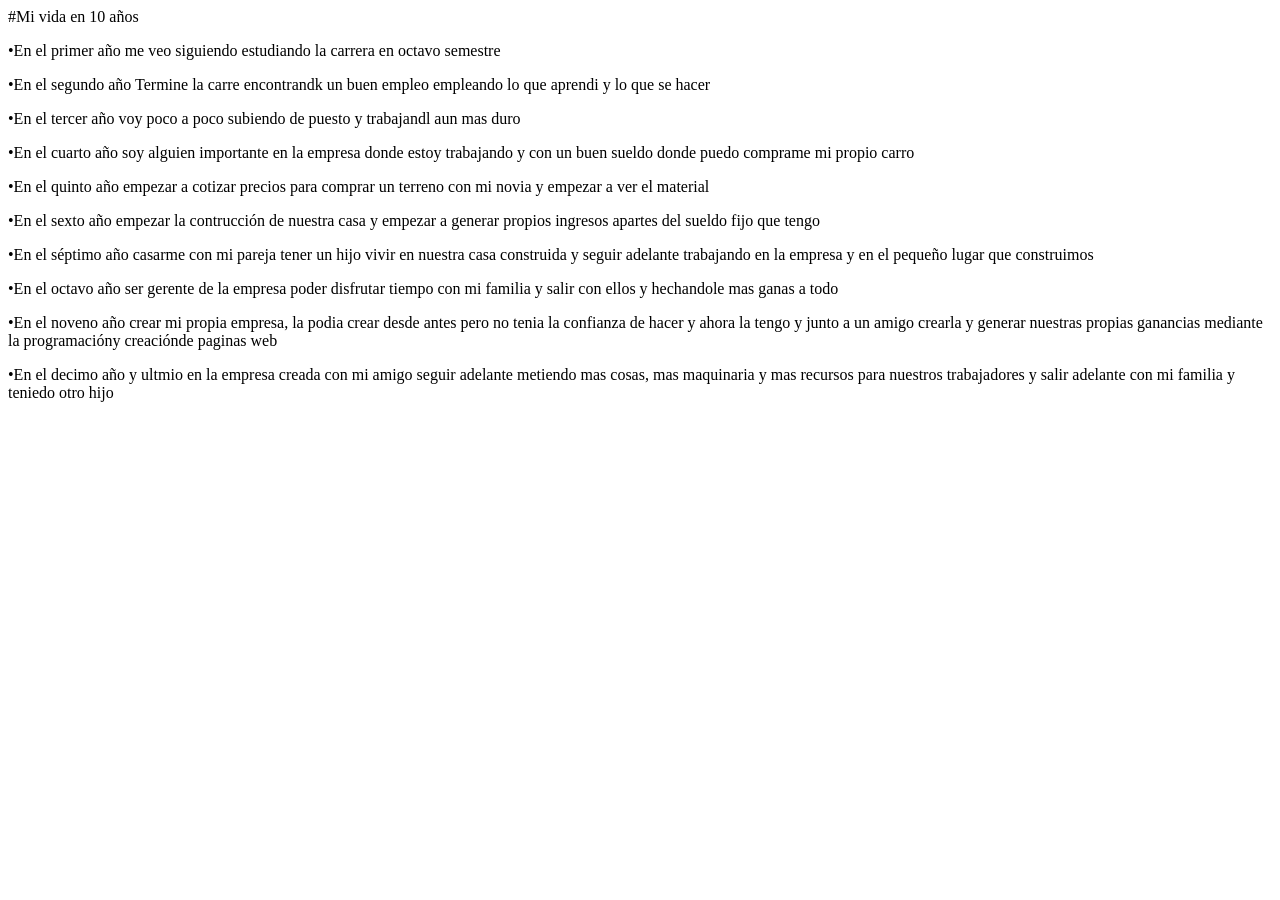
<file: 0304TAREA01.html>
#Mi vida en 10 años 
<html>
  <head>
    <body>
    <p>•En el primer año me veo siguiendo estudiando la carrera en octavo semestre
    </p>•En el segundo año Termine la carre encontrandk un buen empleo empleando lo que aprendi y lo que se hacer</p>
      <p>•En el tercer año voy poco a poco subiendo de puesto y trabajandl aun mas duro</p>
      <p>•En el cuarto año soy alguien importante en la empresa donde estoy trabajando y con un buen sueldo donde puedo comprame mi propio carro</p>
      <p>•En el quinto año empezar a cotizar precios para comprar un terreno con mi novia y empezar a ver el material</p>
      <p>•En el sexto año empezar la contrucción de nuestra casa y empezar a generar propios ingresos apartes del sueldo fijo que tengo</p>
      <p>•En el séptimo año casarme con mi pareja tener un hijo vivir en nuestra casa construida y seguir adelante trabajando en la empresa y en el pequeño lugar que construimos</p>
      <p>•En el octavo año ser gerente de la empresa poder disfrutar tiempo con mi familia y salir con ellos y hechandole mas ganas a todo</p>
      <p>•En el noveno año crear mi propia empresa, la podia crear desde antes pero no tenia la confianza de hacer y ahora la tengo y junto a un amigo crearla y generar nuestras propias ganancias mediante la programacióny creaciónde paginas web </p>
      <p>•En el decimo año y ultmio en la empresa creada con mi amigo seguir adelante metiendo mas cosas, mas maquinaria y mas recursos para nuestros trabajadores y salir adelante con mi familia y teniedo otro hijo</p>
    </body>
  </head>
</html>
</file>
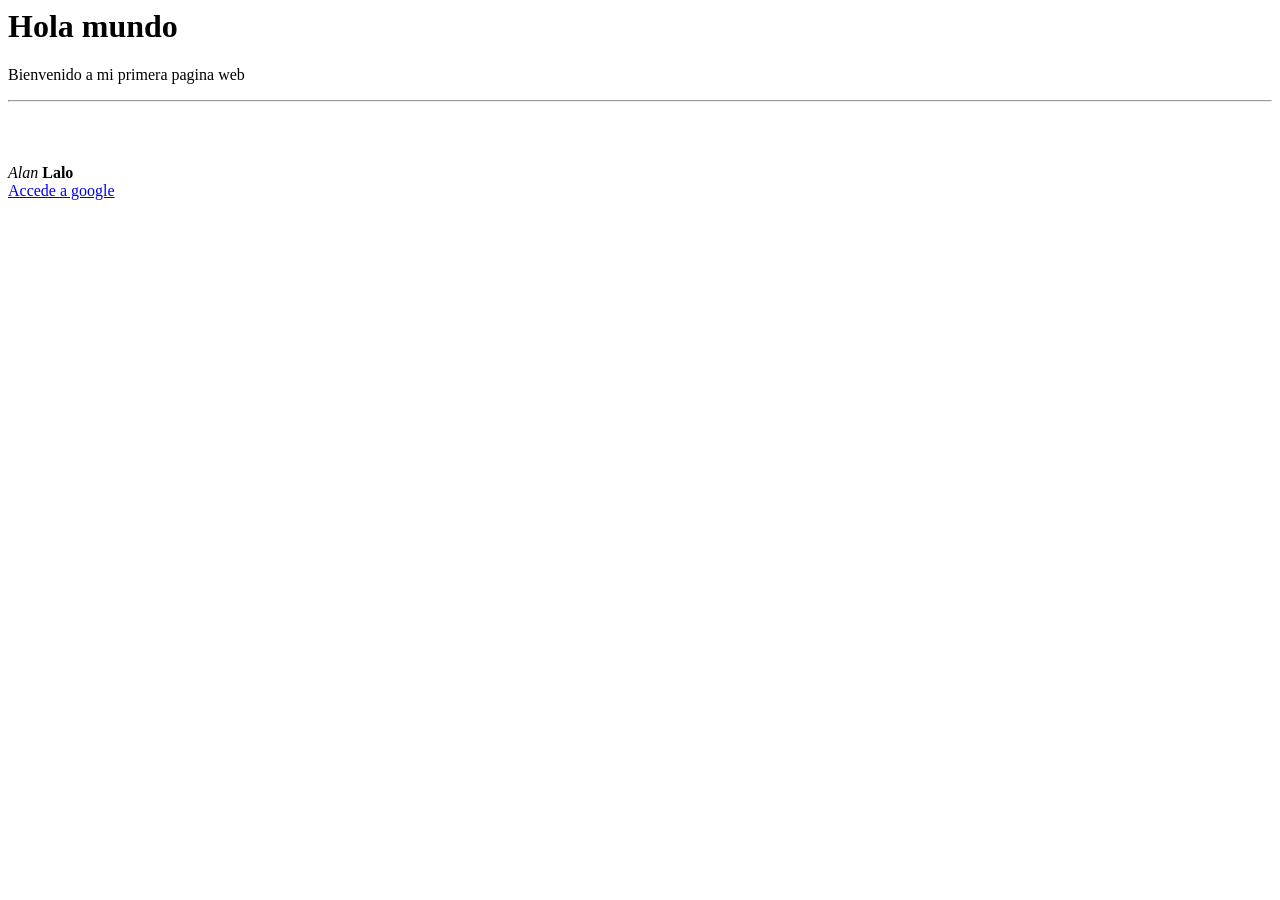
<file: 0309PAGINA02.HTML>
<html>
    <head>
        <title>Mi primera pagina web</title>
        <body>
            <h1>Hola mundo</h1>
            <p>Bienvenido a mi primera pagina web</p>
            <hr>
            <br>
            <br>
            <br>
            <em>Alan</em>
            <strong>Lalo</strong>
            <br>
            <a href="https://www.google.com/?hl=es_419&zx=1773089960565&no_sw_cr=1">Accede a google</a>
            <br>
            
        </body>
    </head>
</html>
</file>
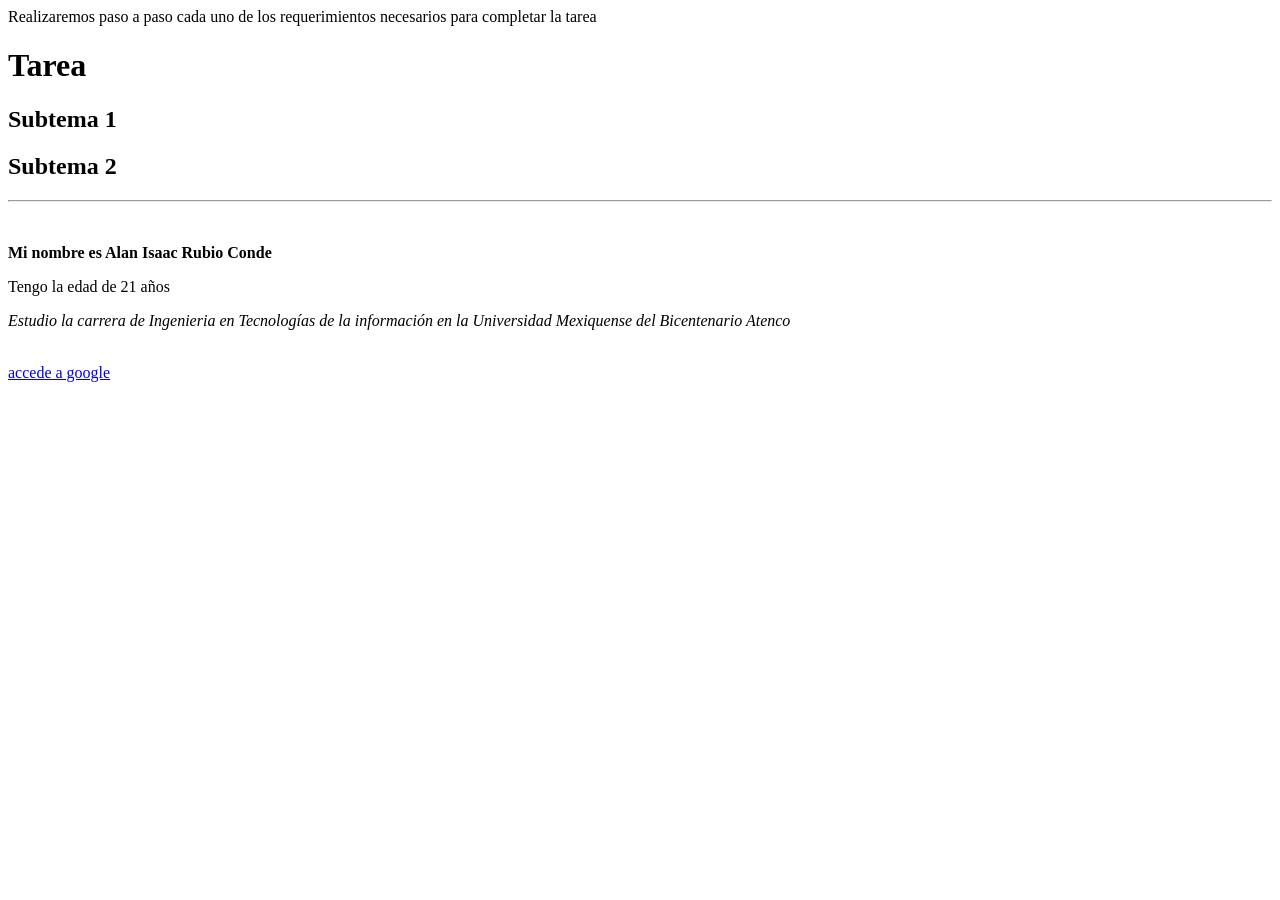
<file: 0310TAREA03.html>
<html>
    <head>
        <title> Tarea03</title>
    </head>
    <body>
        <p>Realizaremos paso a paso cada uno de los requerimientos necesarios para completar la tarea</p>
        <h1>Tarea</h1>
        <h2>Subtema 1</h2>
        <h2>Subtema 2</h2>
        <hr>
        <br>
        <p><strong>Mi nombre es Alan Isaac Rubio Conde</strong></p>
        <p>Tengo la edad de 21 años</p>
        <p><em>Estudio la carrera de Ingenieria en Tecnologías de la información en la Universidad Mexiquense del Bicentenario Atenco</em></p>
        <br>
        <a href="https://www.google.com/?hl=es_419"> accede a google</a>
    </body>





</html>
</file>
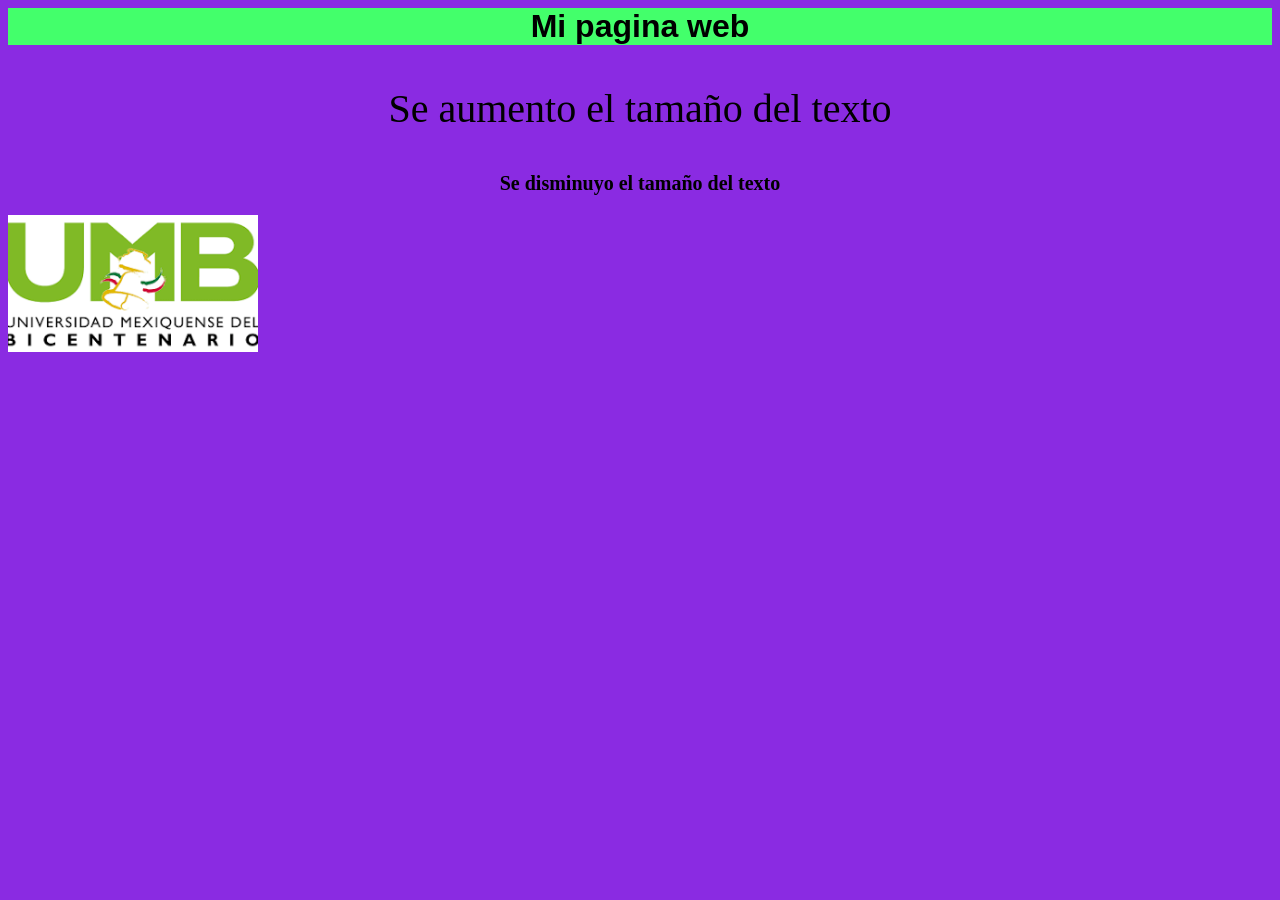
<file: UNIDAD3/TAREA/0317Tarea04.html>
<html>
<head>
    <title>Texto title</title>
    <link rel="stylesheet" href="EstilosPagina.css">
</head>
<body>
    <h1>Mi pagina web</h1>
    <p>Se aumento el tamaño del texto</p>
    <h3>Se disminuyo el tamaño del texto</h3>
    <img src="UMB" alt="">
</body>
</html>
</file>
<file: UNIDAD3/TAREA/EstilosPagina.css>
html{
    background-color: blueviolet;
}
h1{
    background-color: rgb(67, 555, 107);
    font-family: 'Gill Sans', 'Gill Sans MT', Calibri, 'Trebuchet MS', sans-serif;
    text-align: center;
}
p{
    font-size: 40px;
    text-align: center;
}
h3{
    font-size: 20px;
    text-align: center;
}
img{
    width: 250px;
}
table{
    border: 3px solid black;
    border-collapse: collapse;
}
</file>
